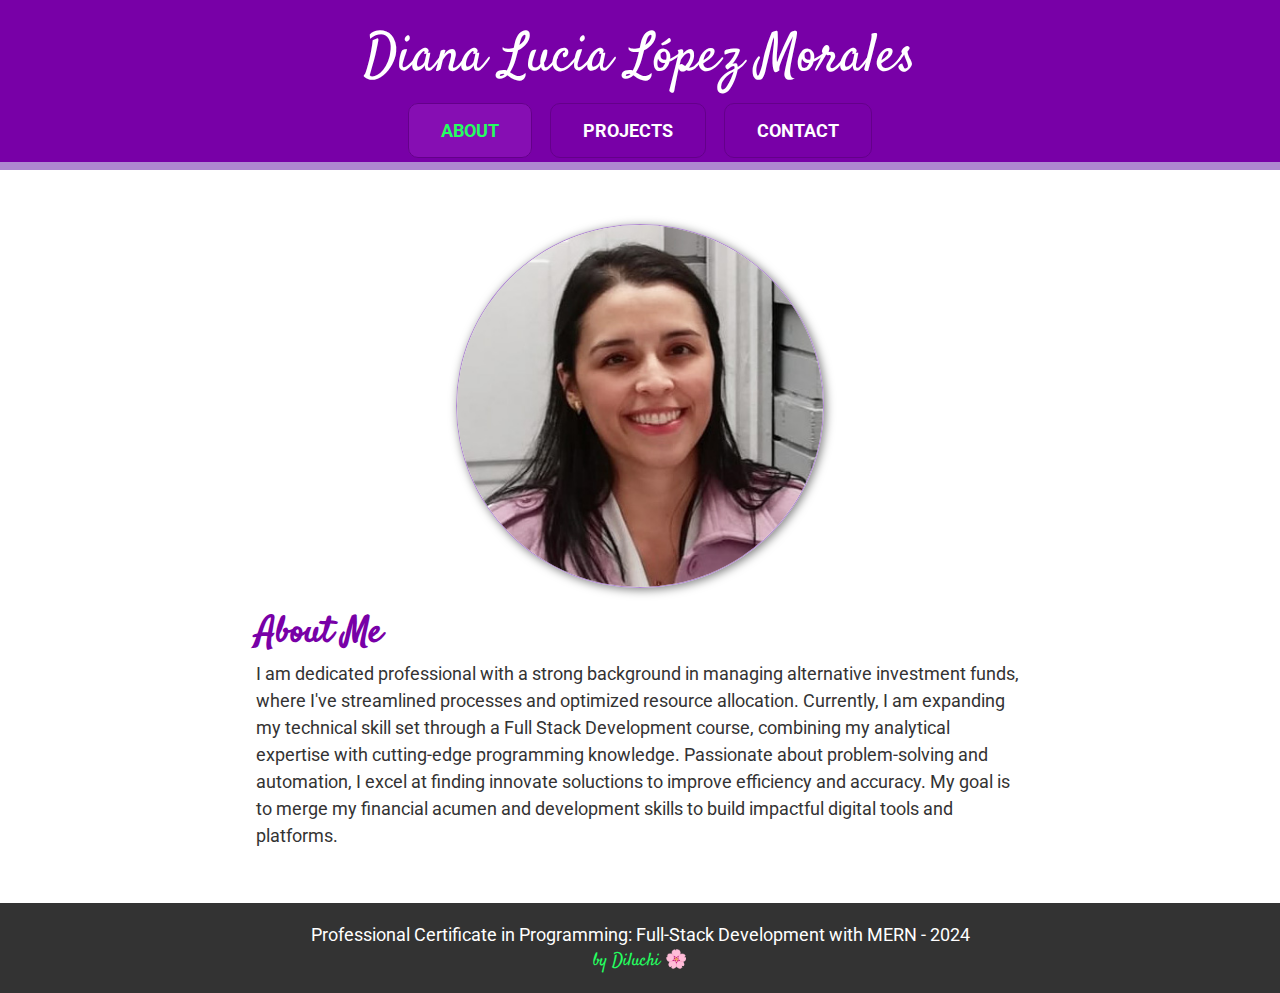
<file: index.html>
<!DOCTYPE html>
<html lang="en">
<head>
  <meta charset="UTF-8">
  <meta name="viewport" content="width=device-width, initial-scale=1.0">
  <link rel="stylesheet" href="styles/styles.css">
  <title>Portfolio DLL</title>
</head>
<body>
  <header>
    <h1>Diana Lucia López Morales</h1>
    <nav>
      <ul>
        <li><a href="#" class="active">About</a></li>
        <li><a href="./projects.html">Projects</a></li>
        <li><a href="./contacts.html">Contact</a></li>
      </ul>
  </header>
  <main>
    <figure>
      <div class="picture-dl">
        <img src="images/dll.jpg" alt="Diana Lucia Lopez Morales" width="388px" height="388px">
      </div>
      <div class="about-dl">
        <h3>About Me</h3>
        <p>I am dedicated professional with a strong background in managing alternative investment funds, where I've streamlined processes and optimized resource allocation. Currently, I am expanding my technical skill set through a Full Stack Development course, combining my analytical expertise with cutting-edge programming knowledge.
          Passionate about problem-solving and automation, I excel at finding innovate soluctions to improve efficiency and accuracy. My goal is to merge my financial acumen and development skills to build impactful digital tools and platforms.
        </p>
      </div>
    </figure>
  </main>
  <footer>
    <p>Professional Certificate in Programming: Full-Stack Development with MERN - 2024</p>
    <p class="by">by Diluchi 🌸</p>
  </footer>
</body>
</html>
</file>
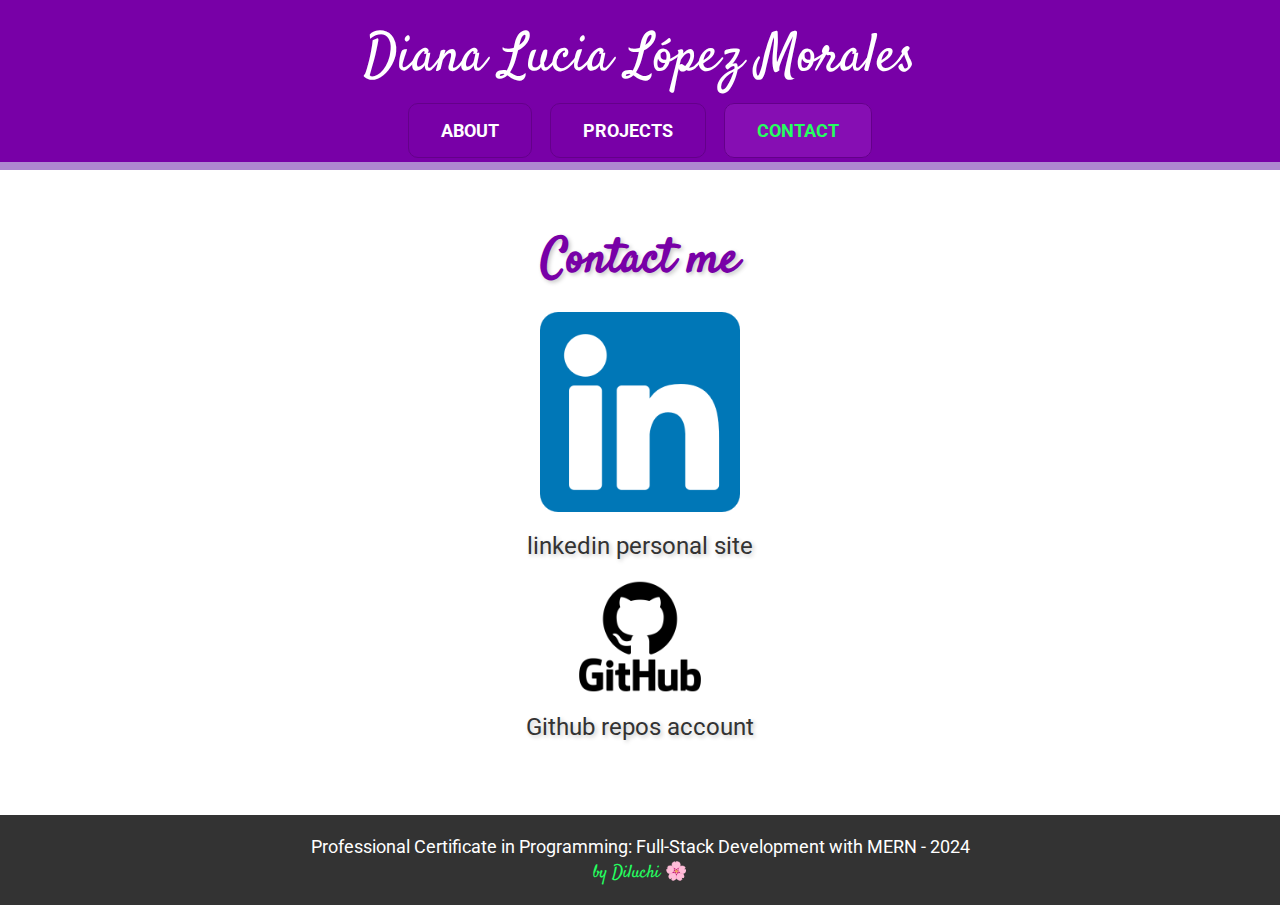
<file: contacts.html>
<!DOCTYPE html>
<html lang="en">
<head>
  <meta charset="UTF-8">
  <meta name="viewport" content="width=device-width, initial-scale=1.0">
  <link rel="stylesheet" href="styles/styles.css">
  <title>Portfolio DLL</title>
</head>
<body>
  <header>
    <h1>Diana Lucia López Morales</h1>
    <nav>
      <ul>
        <li><a href="./index.html">About</a></li>
        <li><a href="./projects.html">Projects</a></li>
        <li><a href="#" class="active">Contact</a></li>
      </ul>
  </header>
  <main>
    <div id="contact">
      <div class="contact-dl-page">
        <h2>Contact me</h2>
        <img class="linkedin" src="./images/linkedin.png" alt="Linkedin">
        <a href="http://" target="_blank" rel="noopener noreferrer">
          linkedin personal site
        </a>
        <img class="github" src="./images/github.png" alt="github">
        <a href="http://" target="_blank" rel="noopener noreferrer">
          Github repos account
        </a>
      </div>
    </div>
  </main>
  <footer>
    <p>Professional Certificate in Programming: Full-Stack Development with MERN - 2024</p>
    <p class="by">by Diluchi 🌸</p>
  </footer>
</body>
</html>
</file>
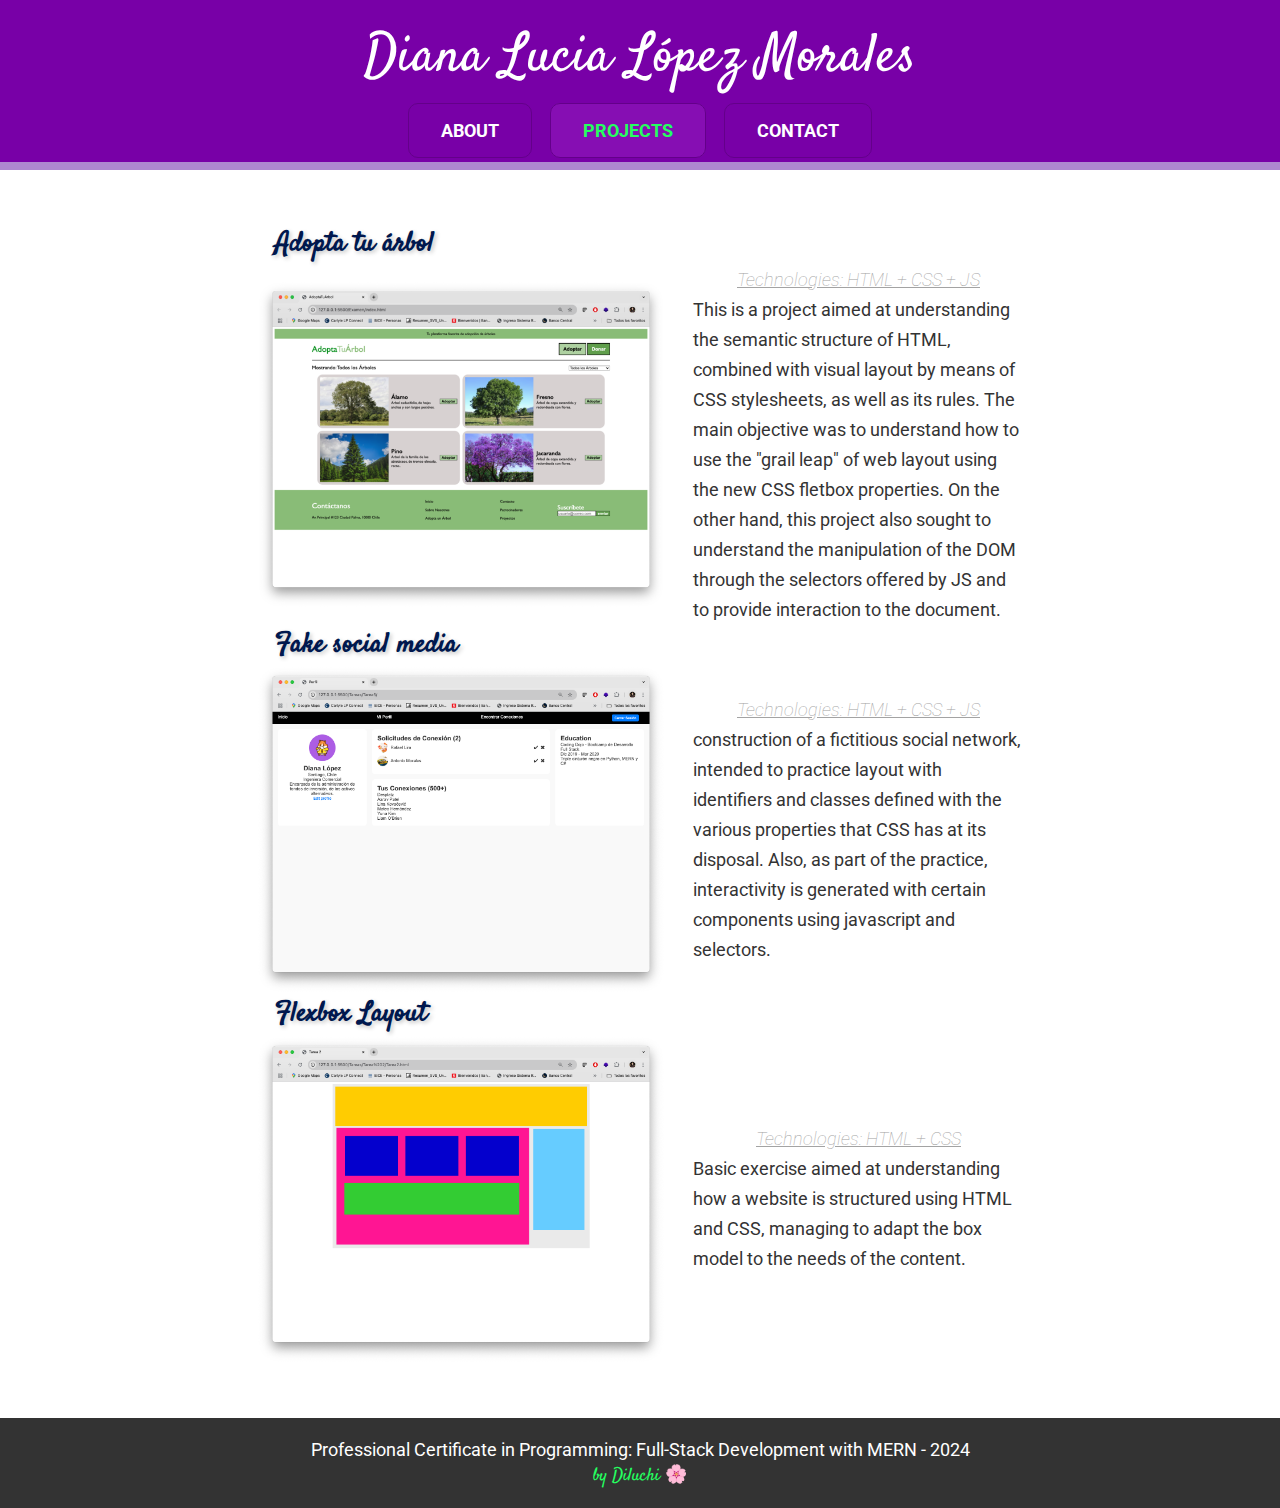
<file: projects.html>
<!DOCTYPE html>
<html lang="en">
<head>
  <meta charset="UTF-8">
  <meta name="viewport" content="width=device-width, initial-scale=1.0">
  <link rel="stylesheet" href="styles/styles.css">
  <title>Portfolio DLL</title>
</head>
<body>
  <header>
    <h1>Diana Lucia López Morales</h1>
    <nav>
      <ul>
        <li><a href="./index.html">About</a></li>
        <li><a href="./projects.html" class="active">Projects</a></li>
        <li><a href="./contacts.html">Contact</a></li>
      </ul>
  </header>
  <main>
    <div id="repos">
      <h2>Adopta tu árbol</h2>
      <figure>
          <img src="./images/AdoptaUnArbol.png" alt="Adopta tu árbol">
          <figcaption>
              <h4>Technologies: HTML + CSS + JS</h4>
              This is a project aimed at understanding the semantic structure of HTML, combined with visual layout by means of CSS stylesheets, as well as its rules. The main objective was to understand how to use the "grail leap" of web layout using the new CSS fletbox properties. On the other hand, this project also sought to understand the manipulation of the DOM through the selectors offered by JS and to provide interaction to the document.
              <br/>
          </figcaption>
      </figure>
    </div>
    <div id="repos">
      <h2>Fake social media</h2>
      <figure>
          <img src="./images//flexbox.png" alt="">
          <figcaption>
              <h4>Technologies: HTML + CSS + JS</h4>
                construction of a fictitious social network, intended to practice layout with identifiers and classes defined with the various properties that CSS has at its disposal. Also, as part of the practice, interactivity is generated with certain components using javascript and selectors.
              <br/>
          </figcaption>
      </figure>
    </div>
    <div id="repos">
      <h2>Flexbox Layout</h2>
      <figure>
          <img src="./images//flexbox1.png" alt="">
          <figcaption>
              <h4>Technologies: HTML + CSS</h4>
                Basic exercise aimed at understanding how a website is structured using HTML and CSS, managing to adapt the box model to the needs of the content.
              <br/>
          </figcaption>
      </figure>
    </div>
  </main>
  <footer>
    <p>Professional Certificate in Programming: Full-Stack Development with MERN - 2024</p>
    <p class="by">by Diluchi 🌸</p>
  </footer>
</body>
</html>
</file>
<file: styles/styles.css>
@import url('https://fonts.googleapis.com/css2?family=Roboto:wght@400;500;700&display=swap');
@import url('https://fonts.googleapis.com/css2?family=Roboto:wght@400;500;700&family=Satisfy&display=swap');

/* RESET BROWSER STYLES  */
* {
  margin: 0;
  padding: 0;
  box-sizing: border-box;
}

a {
  text-decoration: none;
  color: inherit;
}

ul, ol {
  list-style: none;
}

button {
  all: unset;
  cursor: pointer;
}

img {
  max-width: 100%;
  height: auto;
  display: block;
}

body {
  font-family: "Roboto", sans-serif;
  background-color: #fff;
  color: #333;
  line-height: 1.5;
  display: flex;
  flex-direction: column;
  text-align: center;
  font-size: 18px;
}

table {
  border-collapse: collapse;
  border-spacing: 0;
}
/* STYLES PORTFOLIO */
body, html {
  height: 100%;
}
header {
  background-color: #7800a7;
  color: white;
  padding: 1em;
  border-bottom: 8px solid #ae87d0;
}
header h1 {
  font-family: "Satisfy", serif;
  font-size: 3em;
  font-weight: 400;
}
header h2 {
  text-transform: uppercase;
  font-size: 1.5em;
  color: #a72bd5;
  text-shadow: 1px 1px 10px rgba(255, 255, 255, .1);
  font-weight: 200;
  margin: 0;
}
header nav {
  display: flex;
  justify-content: center;
  gap: 4px;
  margin-top: 1em;
}
header nav ul {
  display: flex;
  gap: 1em;
}
header nav a {
  color: white;
  font-weight: 700;
  text-transform: uppercase;
  border: 1px solid #64008a;
  padding: 1rem 2rem;
  border-radius: 10px;
}
header nav a.active {
  color: #25ff60;
  background-color: #860eb3;
}

main {
  max-width: 60%;
  margin: 3em auto;
  flex: 1;
}
main figure {
  display: block;
  margin: auto;
}
.picture-dl {
  width: 368px;
  height: 364px;
  border-radius: 50%;
  border: 1px solid #ae87d0;
  overflow: hidden;
  box-shadow: 2px 2px 10px rgba(0, 0, 0, 0.5);
  margin: auto;
}
.picture-dl img {
  width: 100%;
  height: auto;
  display: block;
}
.about-dl {
  text-align: left;
  margin-top: 1em;
}
.about-dl h3 {
  font-family: "Satisfy", serif;
  margin: 0;
  font-size: 2em;
  color: #7800a7;
}
/* REPOS  */
#repos figure {
  align-items: center;
  display: flex;
  justify-content: center;
}
#repos h2 {
  font-family: "Satisfy", serif;
  color: #00184e;
  display: block;
  margin: auto;
  max-width: 95%;
  text-align: left;
  text-shadow: 2px 2px 4px#c7c7c7;
}
#repos figure figcaption {
  text-align: left;
  max-width: 60%;
  line-height: 30px;
  margin-left: 1.5em;
}
#repos figure figcaption h4 {
  font-style: italic;
  text-decoration: underline;
  text-align: center;
  color: #a3a3a3;
  font-weight: 100;
}
#repos figure img {
  max-width: 410px;
}
footer {
  background-color: #333;
  color: white;
  text-align: center;
  padding: 1em;
}
footer .by {
  font-family: "Satisfy", serif;
  color: #25ff60;
}
.contact-dl-page {
  text-align: center;
  display: block;
}
.contact-dl-page h2 {
  font-family: "Satisfy", serif;
  color: #7800a7;
  font-size: 3rem;
  display: block;
  margin: auto;
  text-shadow: 2px 2px 4px#c7c7c7;
}
.contact-dl-page a {
  font-size: 1.5rem;
  display: block;
  margin: 1rem auto;
  text-shadow: 2px 2px 4px#c7c7c7;
}
.contact-dl-page a:hover {
  color: #7800a7;
}
.contact-dl-page .linkedin,
.contact-dl-page .github {
  display: block;
  margin: 1rem auto;
  max-width: 200px;
}
</file>
